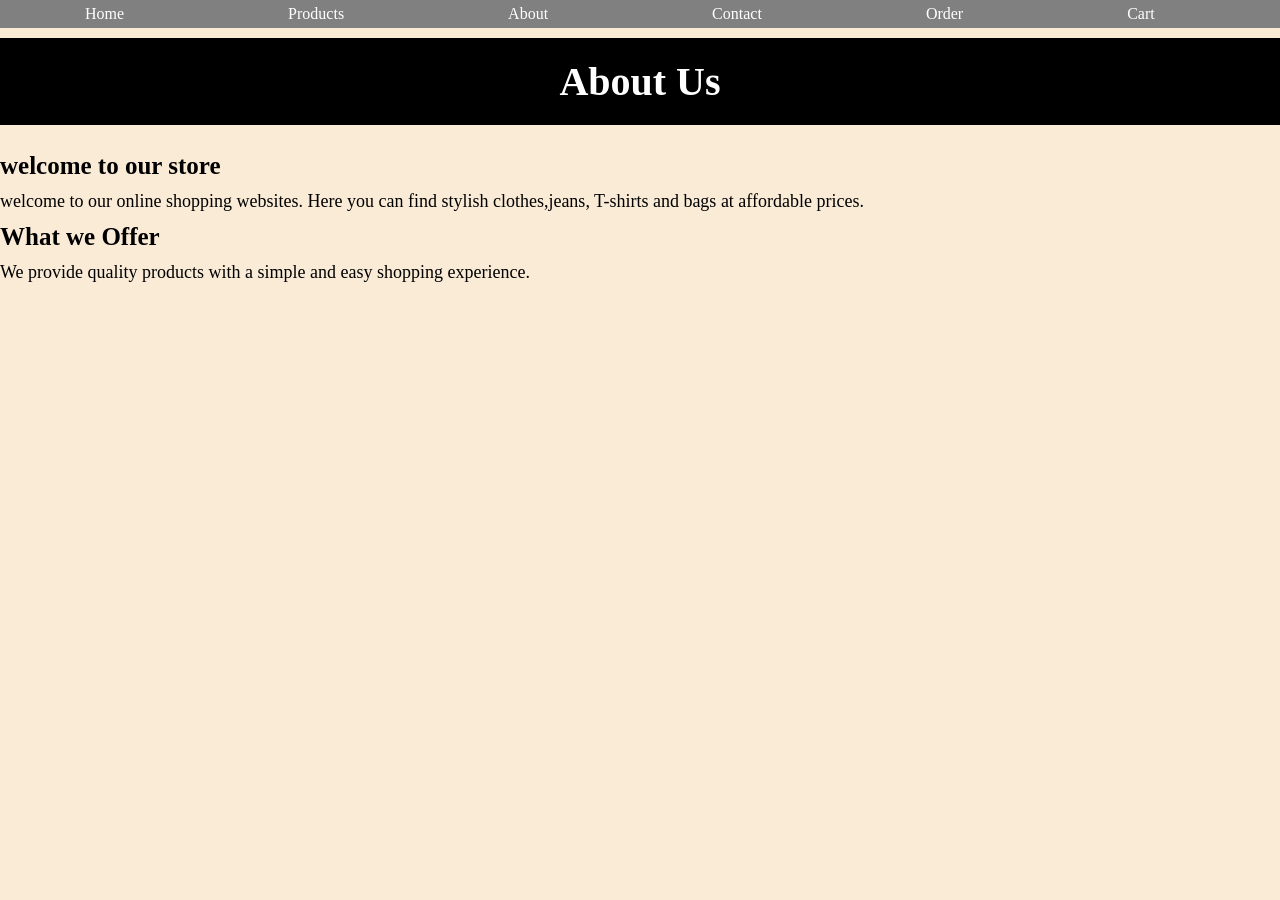
<file: about.html>
<!DOCTYPE html>
<html lang="en">
<head>
    <title>About Us</title>
      <link rel="stylesheet" href="style.css">
</head>
<body>
   <nav>
    <a href="index.html">Home</a>
    <a href="products.html">Products</a>
    <a href="about.html">About</a>
    <a href="contact.html">Contact</a>
    <a href="order.html">Order</a>
    <a href="cart.html">Cart</a>
</nav>
    <div class="about">
    <h1>About Us</h1>
    <h2>welcome to our store</h2>
    <p>
        welcome to our online shopping websites.
        Here you can find stylish clothes,jeans, T-shirts and bags at affordable prices.
    </p>
    <h2>What we Offer</h2>
    <p>
        We provide quality products with a simple and easy shopping experience.
    </p>
    </div>
    
</body>
</html>
</file>
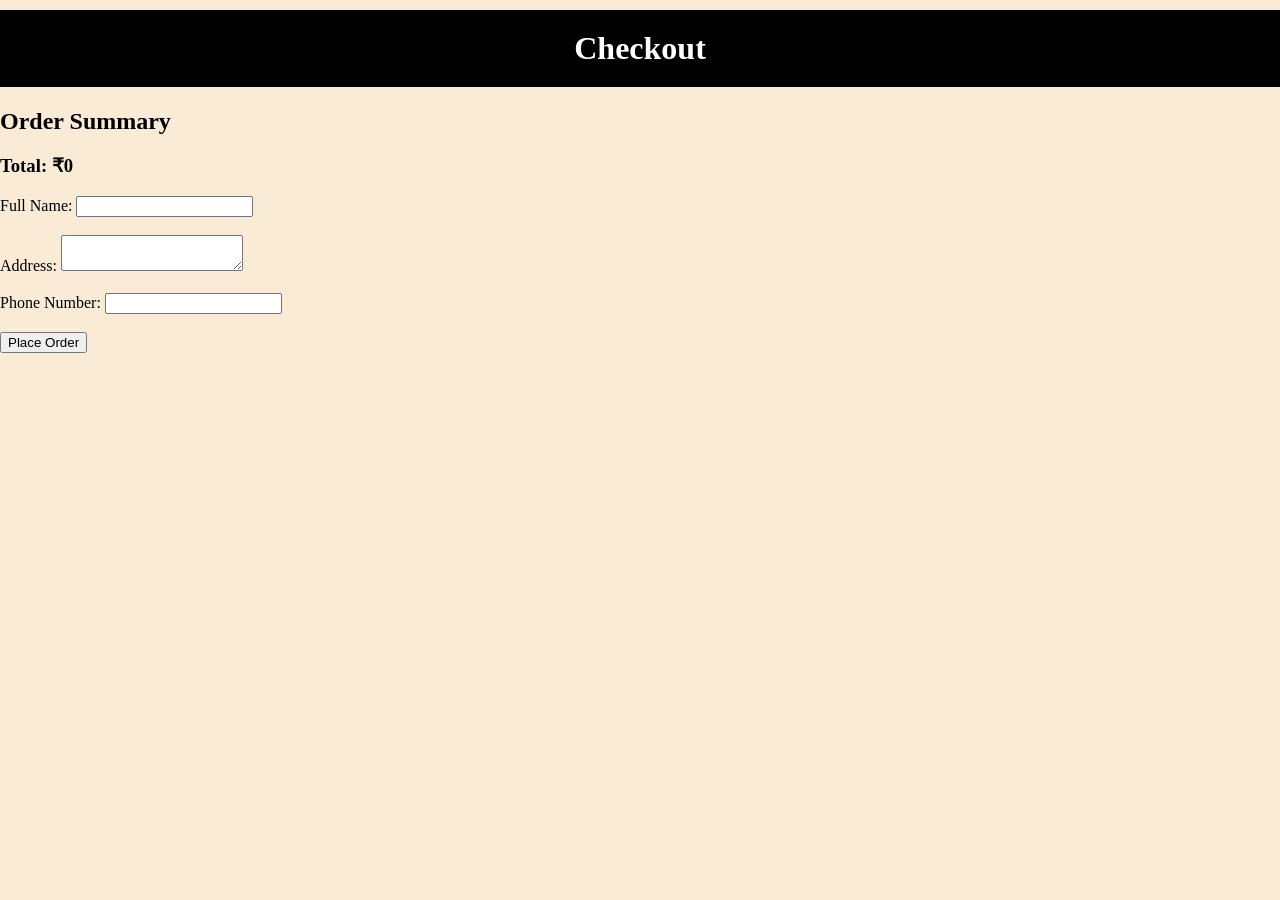
<file: checkout.html>
<!DOCTYPE html>
<html>
<head>
    <title>Checkout</title>
    <link rel="stylesheet" href="style.css">
</head>
<body>

    <h1>Checkout</h1>

    <h2>Order Summary</h2>

<div id="order-summary"></div>

<h3>Total: ₹<span id="order-total">0</span></h3>

    <form id="checkoutForm">

        <label>Full Name:</label>
        <input type="text" id="name" required>
        <br>
        <br>

        <label>Address:</label>
        <textarea id="address" required></textarea>
        <br>
        <br>

        <label>Phone Number:</label>
        <input type="tel" id="phone" required>
        <br>
        <br>

        <button type="submit">Place Order</button>

    </form>

    <script src="script.js"></script>

</body>
</html>
</file>
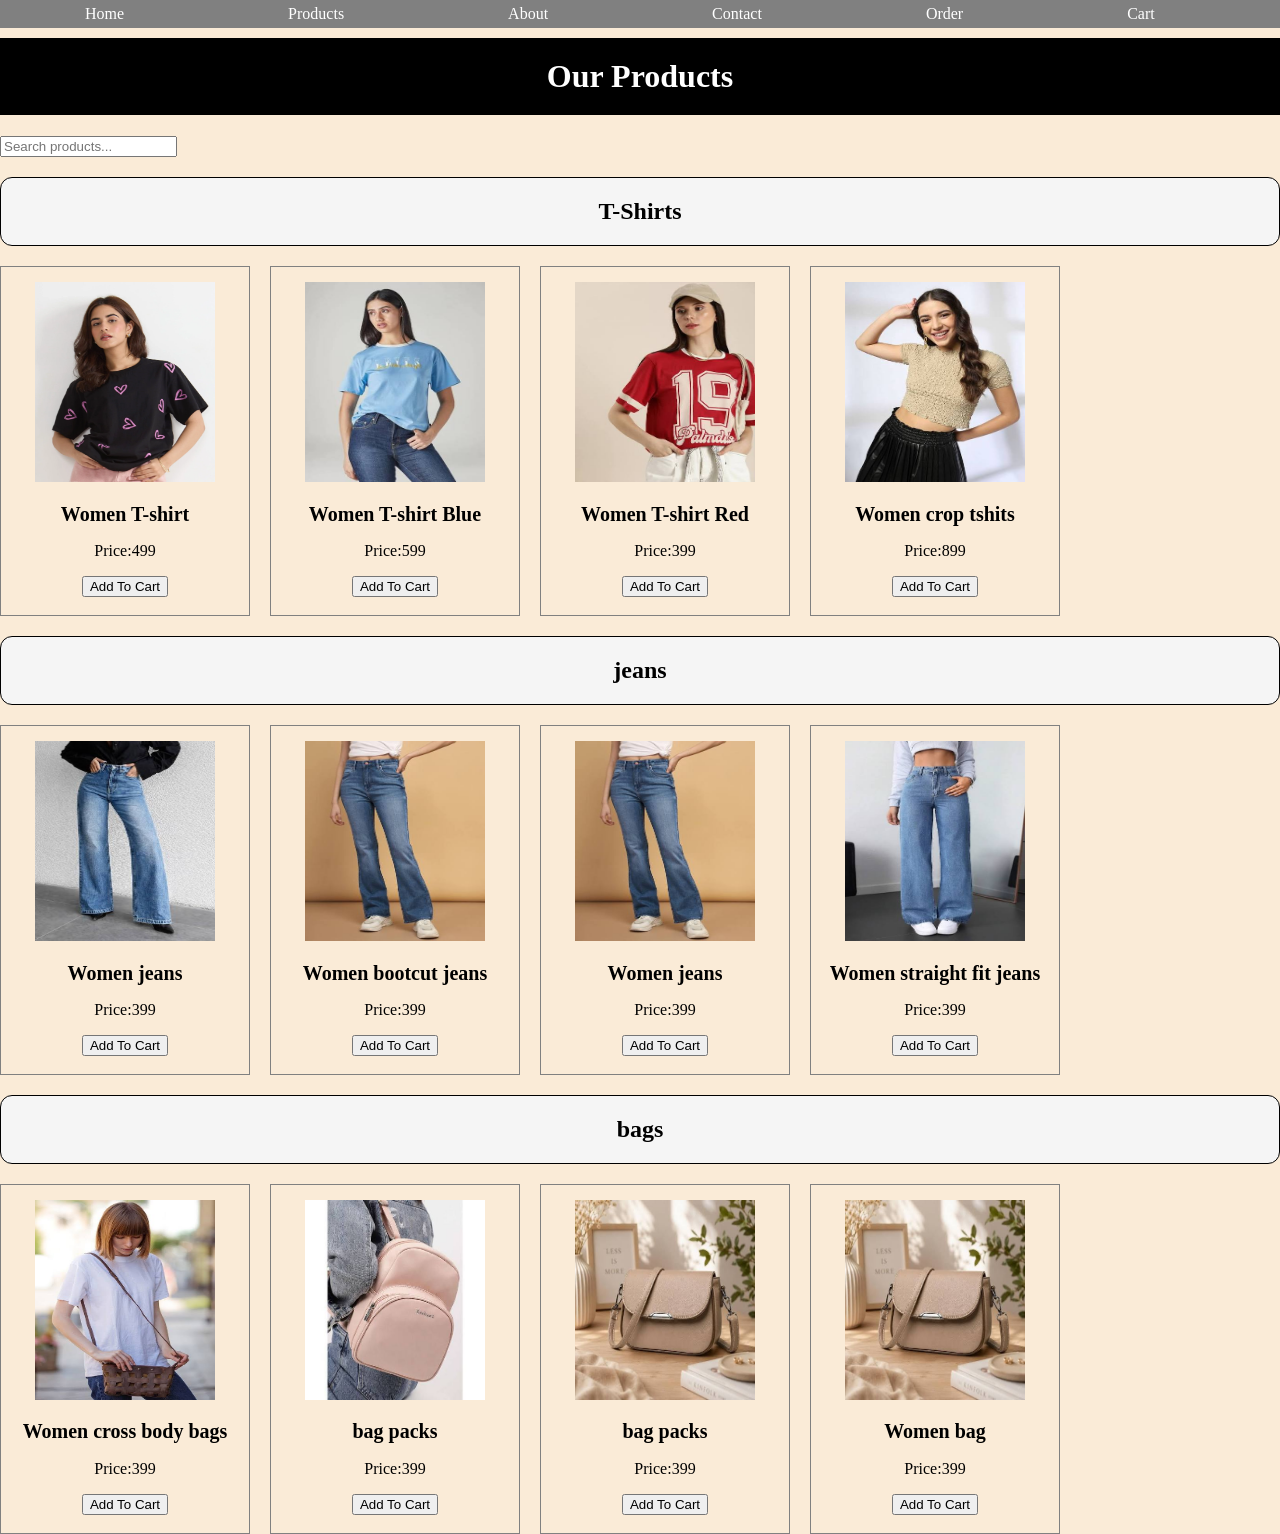
<file: products.html>
<!DOCTYPE html>
<html>
    <head>
        <title>products</title>
                <link rel="stylesheet" href="style.css">
    </head>
    <body>
        <nav>
    <a href="index.html">Home</a>
    <a href="products.html">Products</a>
    <a href="about.html">About</a>
    <a href="contact.html">Contact</a>
    <a href="order.html">Order</a>
    <a href="cart.html">Cart</a>
</nav>
        <h1>Our Products</h1>
       <input type="text" id="searchInput" placeholder="Search products...">

        <h2 class="category title">T-Shirts</h2>
        <div>
    <div class="production">
        <div class="product-card">
        <img src="cloth.webp" alt="women T-shirt">
        <h2>Women T-shirt</h2>
        <p>Price:499</p>
        <button>Add To Cart</button>
        </div>

        <div class="product-card">
        <img src="blue.jfif" alt="women T-shirt">
        <h2>Women T-shirt Blue</h2>
        <p>Price:599</p>
        <button>Add To Cart</button>
        </div>
        

        <div class="product-card">
        <img src="red.jfif" alt="women T-shirt">
        <h2>Women T-shirt Red</h2>
        <p>Price:399</p>
        <button>Add To Cart</button>
        </div>

        <div class="product-card">
        <img src="crop.jfif" alt="women T-shirt">
        <h2>Women crop tshits</h2>
        <p>Price:899</p>
        <button>Add To Cart</button>
        </div>
       </div>

       <div>
        <h2  class="category title">jeans</h2>
        <div class="production">

           <div class="product-card">
        <img src="jeans.jfif" alt="women jeans">
        <h2>Women jeans</h2>
        <p>Price:399</p>
        <button>Add To Cart</button>
        </div>
        
        <div class="product-card">
        <img src="bootcut.jfif" alt="women jeans">
        <h2>Women bootcut jeans</h2>
        <p>Price:399</p>
        <button>Add To Cart</button>
        </div>

        <div class="product-card">
        <img src="bootcut.jfif" alt="women jeans">
        <h2>Women jeans</h2>
        <p>Price:399</p>
        <button>Add To Cart</button>
        </div>
    
        <div class="product-card">
        <img src="sf.jfif" alt="women jeans">
        <h2>Women straight fit jeans</h2>
        <p>Price:399</p>
        <button>Add To Cart</button>
        </div>
        </div>  
       </div>
       <div>
        <h2 class="category title">bags</h2>

        <div class="production">

         <div class="product-card">
        <img src="cross bag.jfif" alt="women bag">
        <h2>Women cross body bags</h2>
        <p>Price:399</p>
        <button>Add To Cart</button>
          </div>

        <div class="product-card">
        <img src="bp.jfif" alt="women bag">
        <h2> bag packs</h2>
        <p>Price:399</p>
        <button>Add To Cart</button>
        </div>


        <div class="product-card">
        <img src="images.jfif" alt="women bag">
        <h2> bag packs</h2>
        <p>Price:399</p>
        <button>Add To Cart</button>
        </div>



        <div class="product-card">
        <img src="images.jfif" alt="women bag">
        <h2>Women bag</h2>
        <p>Price:399</p>
        <button>Add To Cart</button>
        </div> 
     </div>  
       </div>
       <script src="script.js"></script>
    </body>
</html>
</file>
<file: style.css>
body{
    background-color :antiquewhite;
    font-family: 'Times New Roman', Times, serif;
    margin :auto;
}

h1{
    background-color: black;
    color:white;
    padding:20px;
    text-align:center;
    margin-top:10px;
}
    
a{
    color:black;
    text-decoration: none;
    padding:70px;
}
nav{
    background-color: grey;
    padding:5px;
    text-align:left;
}
nav a{
    color:white;
    margin:10px;
}

.products{
    border:1px solid black;
    
    display: inline flex;

}

.product{
    border:1px solid black;
    padding :5px;
    margin : 5px;
    width:200px;
    border-radius:10px;
    text-align: center;
    background: color #f5f5f5;
    box-shadow:0 2px 8px gray;
    height:300px;
    justify-content: center;
    gap:20px;
}

.shop-butn{
    background-color:black;
    color:white;
}
.shop-butn:hover{
    background-color:grey;
 
}

section h2{
    color:black;
    text-align:center;
    margin-bottom:20px;
}

footer{
    background-color:black;
    color:white;
    text-align:center;
    padding:20px;
    margin-top:30px;
}
footer a{
    color:white;
    
}
footer a:hover{
    color:grey;
}
.hero{
    text-align:center;
    padding:10px 20px;
    background-color: #f5f5f5;
}
.hero h1{
    font-size:40px;
}

.hero shop butn{
    background-color: black;
    color:white;
    padding:10px 20px;
    border:none;
    border-radius: 5px;
    cursor:pointer
}
.hero .shop-btn:hover{
    background-color: gray;
}

body{
    margin:0;
    padding:0;

}
header{
    background-color: black;
    color:white;
    text-align:center;
}

.categories-section{
   
    text-align:center;
    display:flex;
    justify-content: center;

    gap:20px;
}

.category{
 
    padding:20px;
    border:1px solid black;
    border-radius:12px;
    text-align:center;
    background-color:#f5f5f5;
    box-sizing: border-box;
}

.special-offer{
    text-align: center;
    padding:30px 20px;
    margin:20px;
    background-color: #f5f5f5;
    border-radius: 10px;
    box-sizing: border-box;

}

.special-offer h2{
    font-size:28px;
    margin-bottom: 10px;

}


.special-offer p{
     font-size:16px;
    margin-bottom: 20px;
}

.why-container{
    display:flex;
    flex-direction:row;
    justify-content: center;
    gap:20px;
}

.why-box{
    width:180px;
    padding: 15px;
    border:1px solid black;
    border-radius: 10px;
    text-align: center;
    box-sizing: border-box;
    background-color: #f5f5f5;
}

.reviews{
    padding:30px 20px;
    text-align:center;
}

.review-container{
    display:flex;
    justify-content:center;
    gap:20px;
}

.review-box{
    width:180px;
    padding: 15px;
    border:1px solid black;
    border-radius: 10px;
    text-align: center;
    box-sizing: border-box;
    background-color: #f5f5f5;
}
.product img{
    height:150px;
    width:150px;
    object-fit:cover;
    border-radius:2px;
    background-size:auto;
}

.search-box{
    display:inline-flex;
    margin-left:20px;
    align-items:center;
}

.search-box input{
    width:180px;
    padding:8px;
    border:1px solid gray;
    border-radius:5px;

}
.search-box button{
    padding:8px 12px;
    margin-left:5px;
    cursor:pointer;
}
.production{
    display:flex;
    gap:20px;

}

.product-card{
    width:250px;
    height:350px;
    border:1px solid gray;
    padding:15px;
    text-align:center;
    box-sizing:border-box;
    
}
.product-card img{
    width:180px;
    height:200px;
    background-size: auto;
}

.product-card h2{
    font-size:20px;

}

.product-card p{
    font-size:16px;
}

.input type{
    width: auto300;
    padding: 10;
    margin: 20px;
    font-size: 16px;
    box-sizing: border-box;
    display:block;
}

.category title{
    text-align: center;
    margin: 10px;
    font-size:20px;

}

.cart-item{
    display:flex;
    gap:20px;
    align-items:center;
    width: 200px;
}

.cart-item img{
    width:200px;
    height:200px;
    object-fit:cover;
}

.about h2{
    font-size:25px;
}

.about p{
    font-size:18px;
    line-height:1.7px;
    
}

.about h1{
    font-size:40px;
}

.textarea{
    vertical-align:middle;
}
</file>
